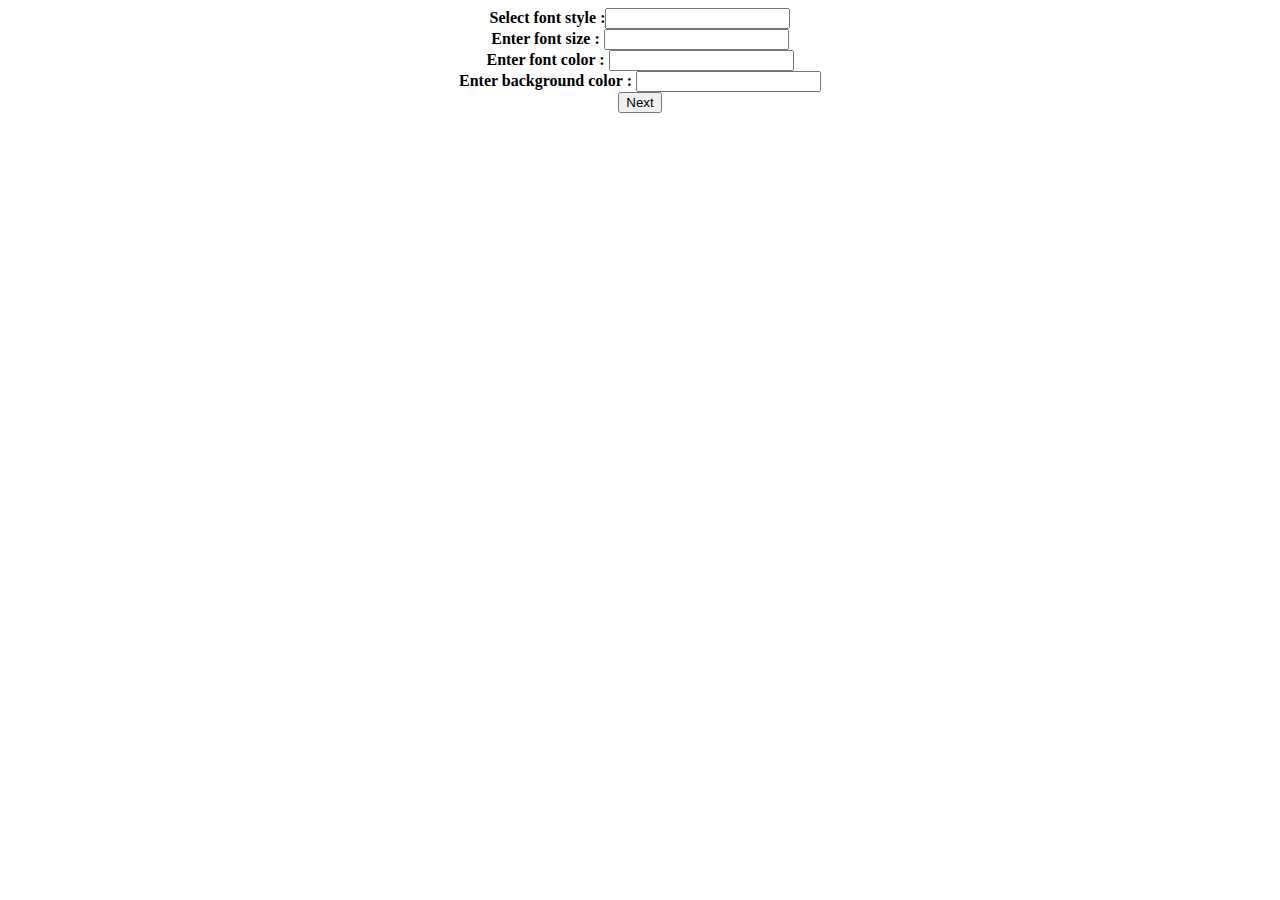
<file: PHP_ASS/ass1/set_A/SetA2_font_size_color/index.html>
<html>
<body>
<form action="nextpage.php" method="get">
<center>
<b>Select font style :</b><input type=text name=s1> <br>
<b>Enter font size : </b><input type=text name=s><br>
<b>Enter font color : </b><input type=text name=c><br>
<b>Enter background color :</b> <input type=text name=b><br>
<input type=submit value="Next">
</center>
</form>
</body>
</html>
</file>
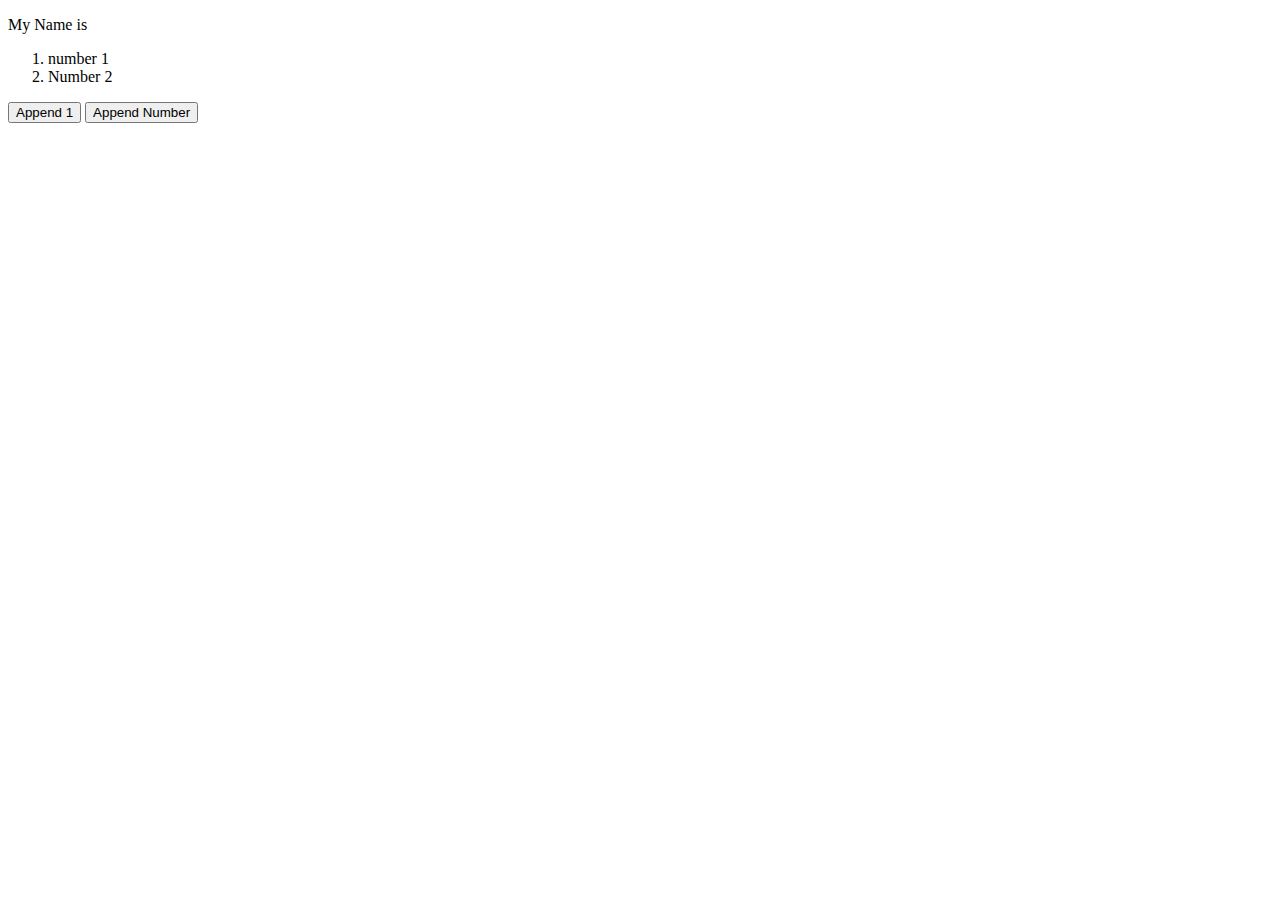
<file: PHP_ASS/ass3/Add_or_Append.html>
<!DOCTYPE html>
<html>
<head>
  <script src = "https://ajax.googleapis.com/ajax/libs/jquery/3.6.0/jquery.min.js"></script>
  <script>
    $(document).ready(function(){
      $("#btn1").click(function(){
         $("p").append("<b>Prajwal  </b>");
       });

      $("#btn2").click(function(){
         $("ol").append("<b> Number 3</b>");
       });
  });
</script>
</head>
<body>
  <p>My Name is </P>
  <ol>
    <li> number 1</li>
    <li> Number 2</li>
  </ol>

<button id = "btn1">Append 1 </button>
<button id = "btn2">Append Number </button>
</body>
</html>
</file>
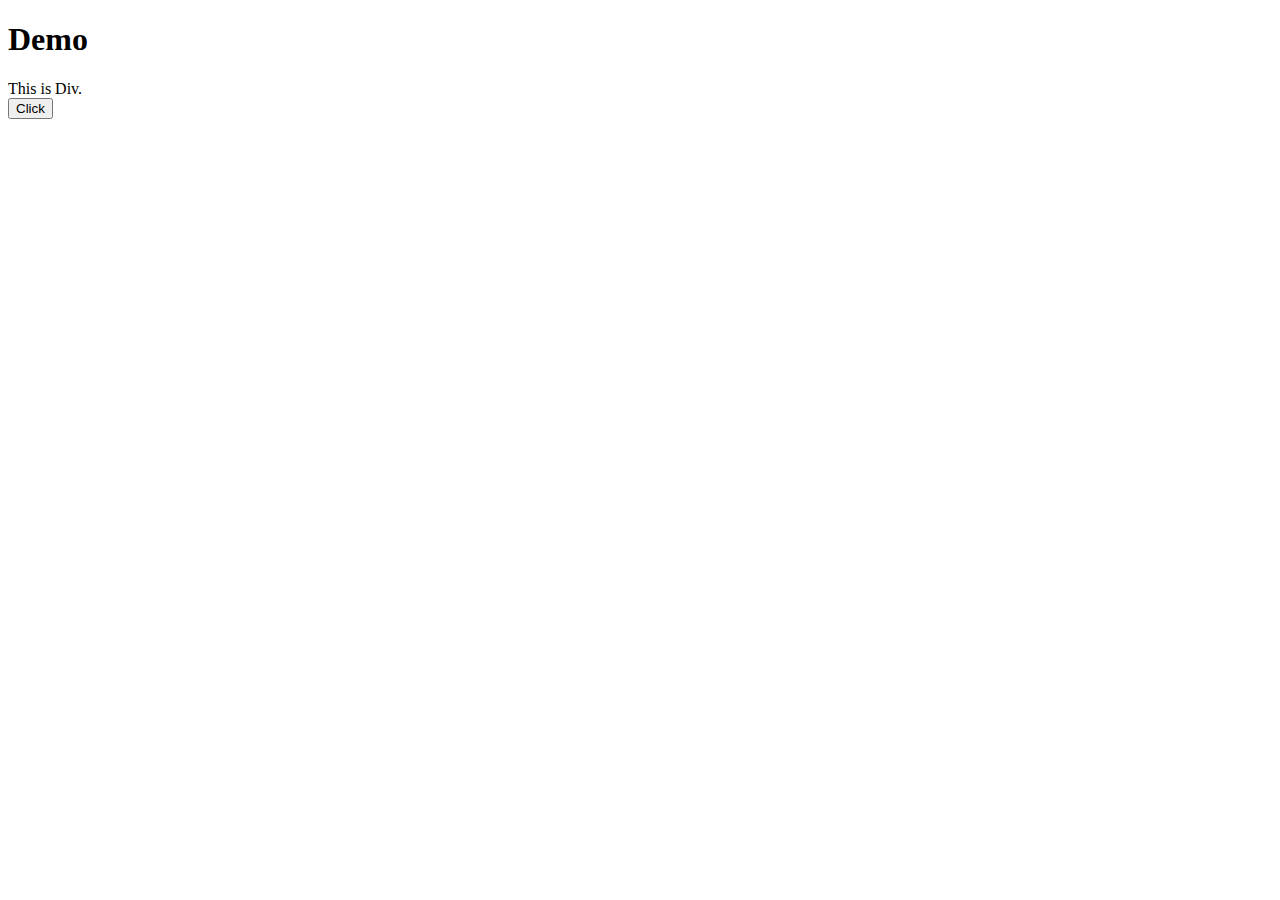
<file: PHP_ASS/ass3/remove_DIV_by_jquery.html>
<!DOCTYPE html>
<html>
<head>
  <script src = "https://ajax.googleapis.com/ajax/libs/jquery/3.6.0/jquery.min.js"></script>
  <script>
    $(document).ready(function(){
      $("#btn1").click(function(){
         $('div').remove();
       });
    });
  </script>
</head>
<body>
<h1>Demo</h1>
 <div>
  This is Div.
 </div>
<button id = "btn1">Click </button>
</body>
</html>
</file>
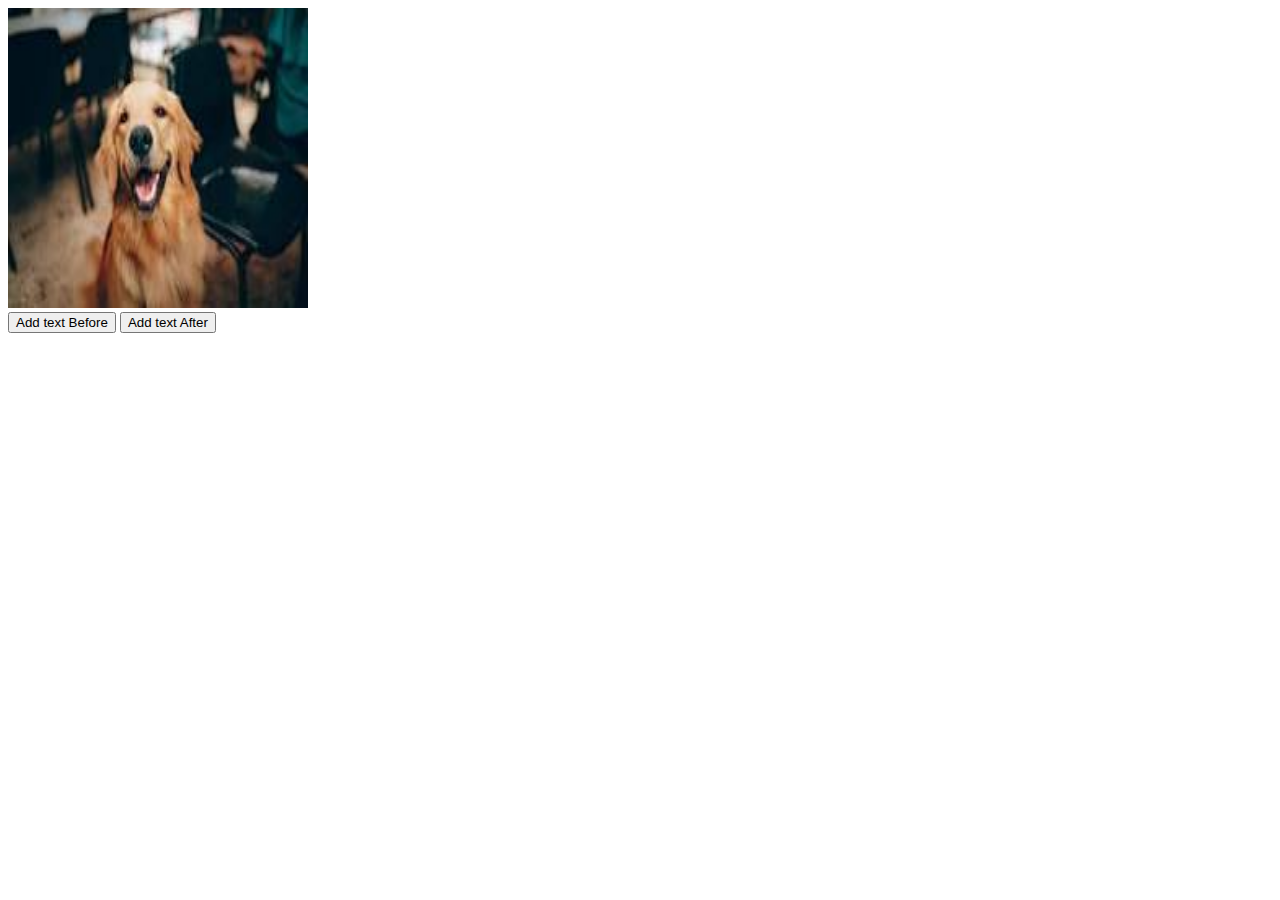
<file: PHP_ASS/ass3/text_before_and_after_image.html>
<!DOCTYPE html>
<html>
<head>
	<script src = "https://ajax.googleapis.com/ajax/libs/jquery/3.6.0/jquery.min.js"></script>
<script>
	 $(document).ready(function(){
         $("#button1").click(function(){
	 $("img").before("<b>adding text Before image</b>");
	 });

	 $("#button2").click(function(){
	 $("img").after("<b>adding text After image</b>");
	 });

	 });

</script>
</head>
<body>
  
	 <img src="dog.jpg" width="300" height="300"> 
 

<br><button id = "button1">Add text Before</button>
<button id = "button2">Add text After</button>
</body>
</html>
</file>
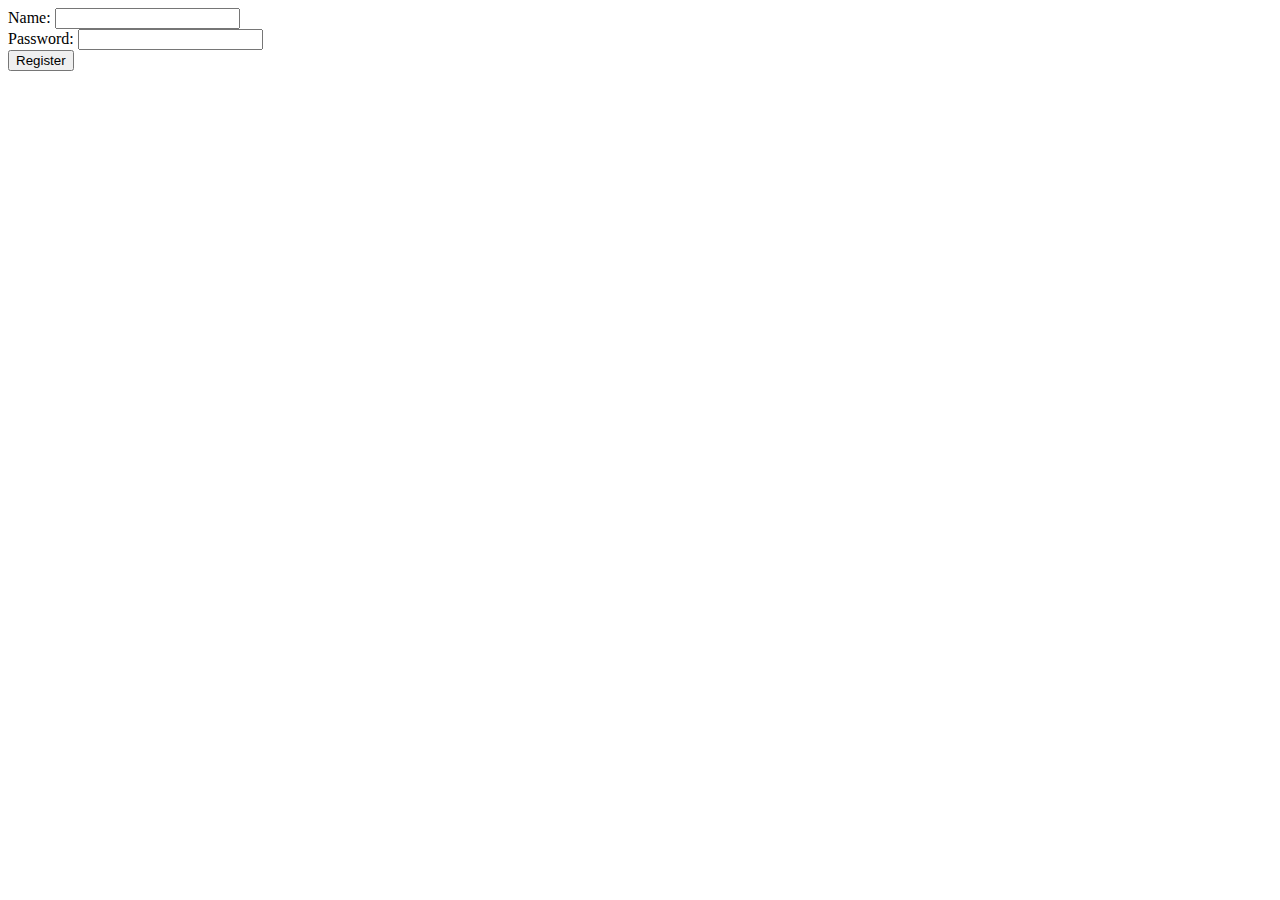
<file: PHP_ASS/ass3/user_pass_for_membership.html>
<!DOCTYPE html>
<html>
<body> 
 <script type = "text/javascript">  
    function validateform(){  
    var name=document.myform.name.value;  
    var password=document.myform.password.value;  
      
    if (name==null || name=="" || password==null || password.length>=7){  
      alert("Error Happend"); 
      return false;  
    }  
     else
      alert("register successful");
    }  
    </script>  
    <body>  
    <form name="myform" method="post" action="" onsubmit="return validateform()" >  
    Name: <input type="text" name="name"><br/>  
    Password: <input type="password" name="password"><br/>  
    <input type="submit" value="Register">  
    </form>  
    </body>
</html>
</file>
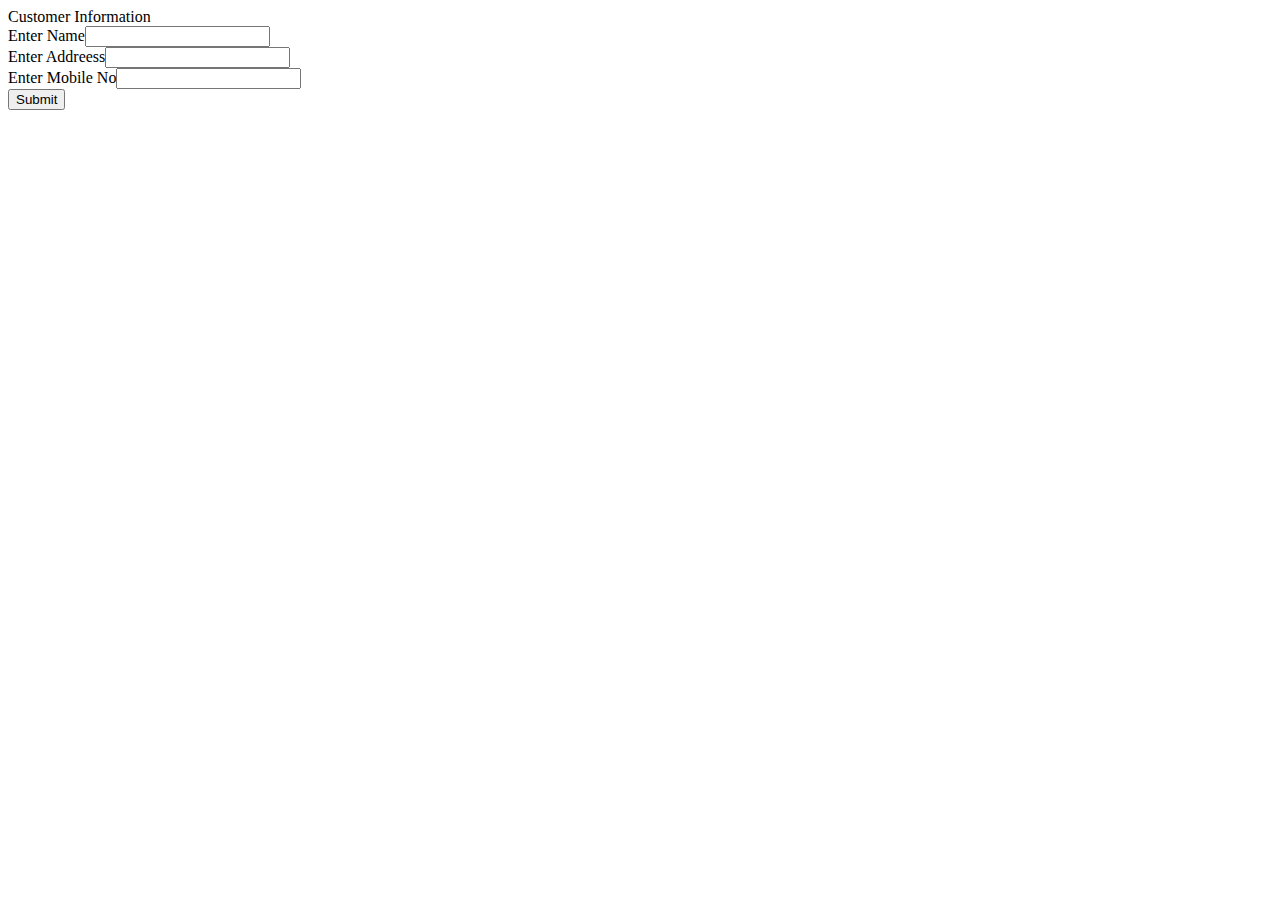
<file: PHP_ASS/ass1/Set_C_customer_info/setc.html>
<html>
<body>
	<form method = "post" action = "setc.php">
	Customer Information <br>
	Enter Name<input type = "text" name = "nm"><br>
	Enter Addreess<input type = "text" name = "add"><br>
	Enter Mobile No<input type = "text" name = "mno"><br>
	<input type = "submit"value = "Submit"><br>

</body>
</html>
</file>
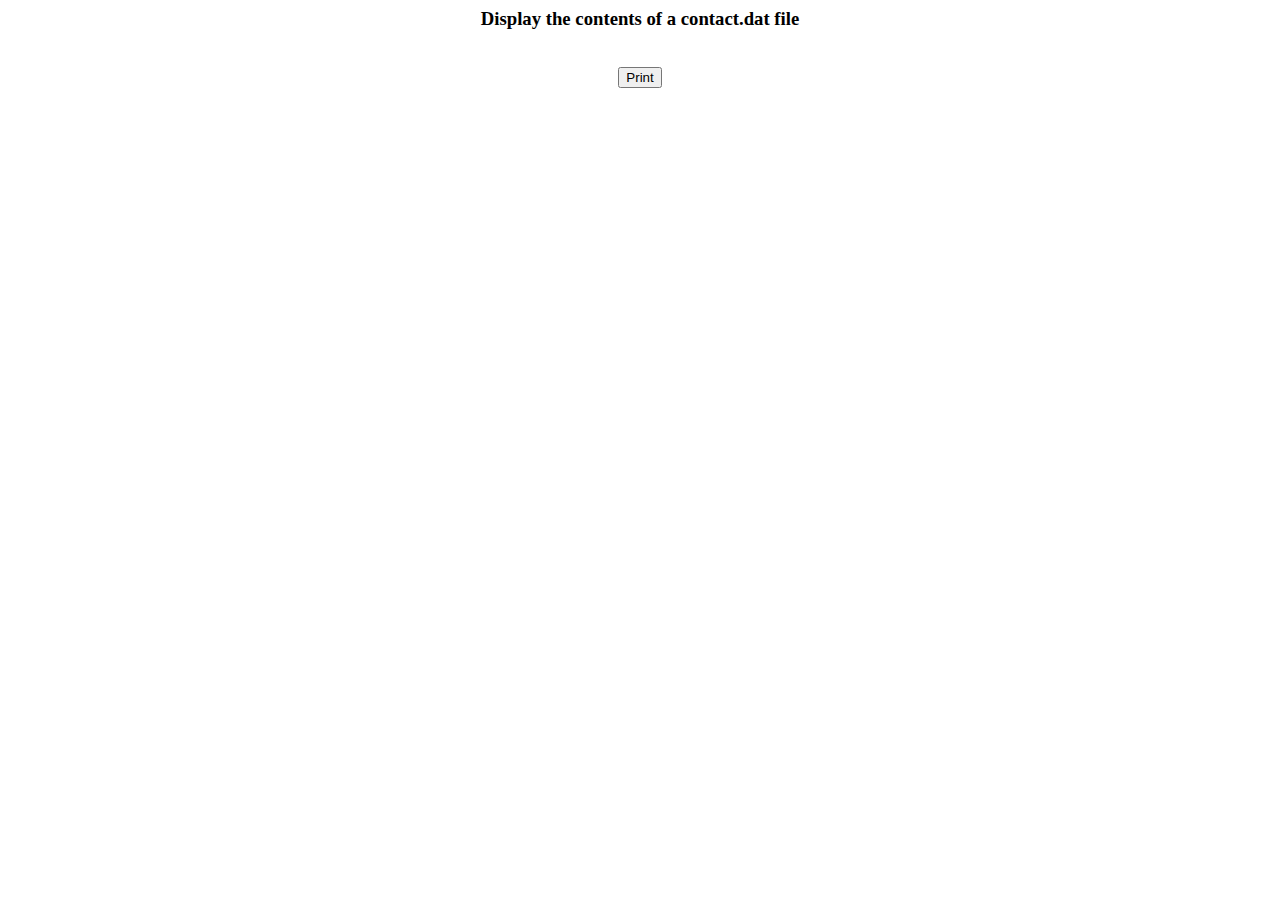
<file: PHP_ASS/ass4/AJAX_contact/SetA1.html>
<html>
<head>
<style>
span
{
                font-size: 25px;
}
table
{
                color: blueviolet; ;
}
</style>

<script type="text/javascript" >
                function print()
                {
                                var ob=false;
                                ob=new XMLHttpRequest();
             
                                ob.open("GET","SetA1.php");//emailid="+eid);
                                ob.send();         
             
                                ob.onreadystatechange=function()
                                {
                                                if(ob.readyState==4 && ob.status==200)
                                                {
                                                                document.getElementById("i").innerHTML=ob.responseText;
                                                }
                                }
                }           
</script>
</head>

<body>
<center>
<h3>Display the contents of a contact.dat file </h3>
<br><input  type="button"  value=Print onclick="print()" >
<span id="i"></span>
</center>
</body>
</html>
</file>
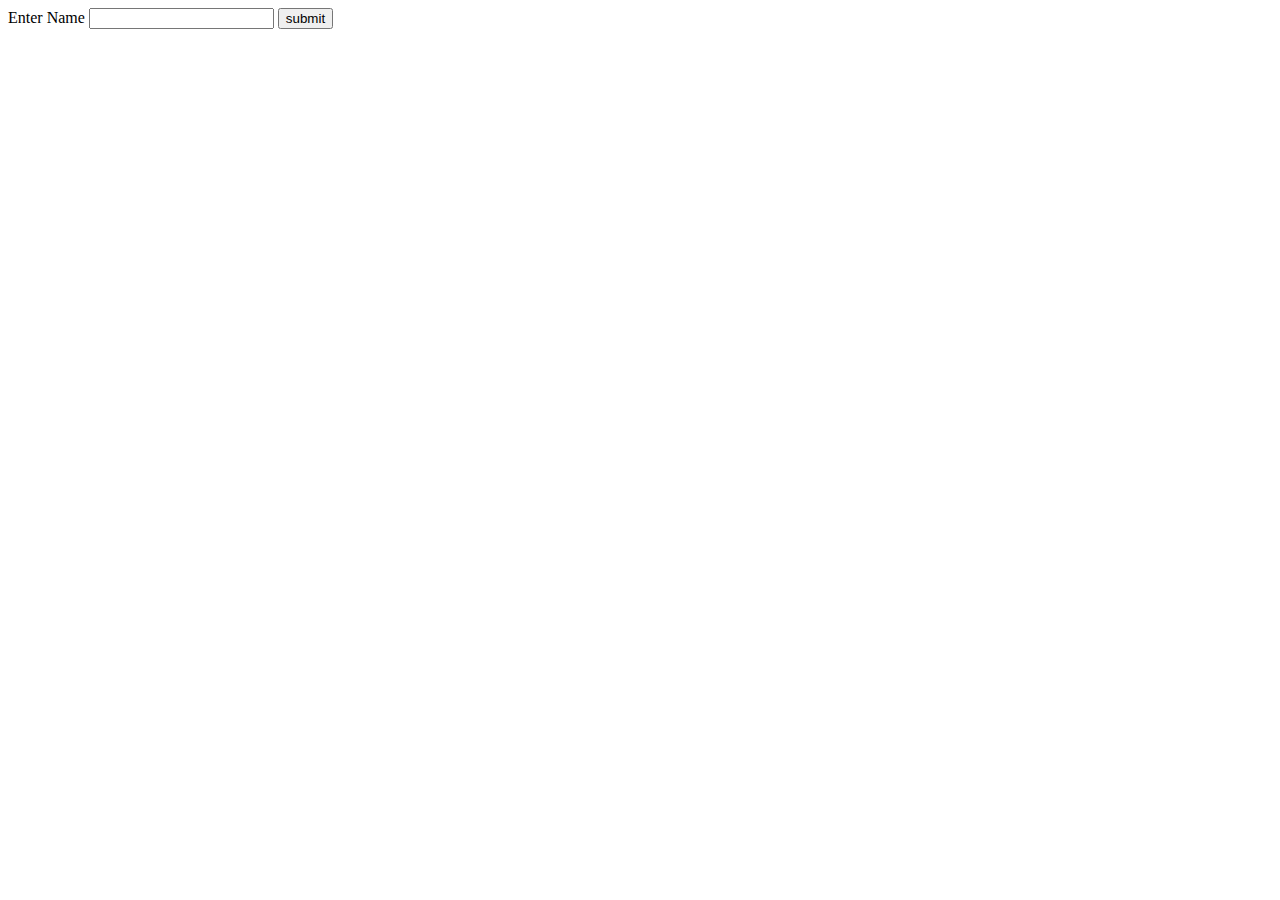
<file: PHP_ASS/ass4/CRICKET/cricket.html>
<html>
<head>
<script type = "text/javascript">
function print()
{
   var x = false;
   x = new XMLHttpRequest();
   t1 = document.getElementById("pass").value;
   x.open("GET" , "cricket.php?t1=" + t1,true);
   x.send();
   x.onreadystatechange = function()
   {
      if(x.readyState == 4 && x.status == 200)
      {
           document.getElementById("i").innerHTML = x.responseText;
      }
   }
}  
</script>
</head>
<body>
Enter Name <input type = "text" name = "t1" id = "pass">
<input type = "button" value = "submit" onclick = "print()">
<span id = "i"></span>
</body>
</html>
</file>
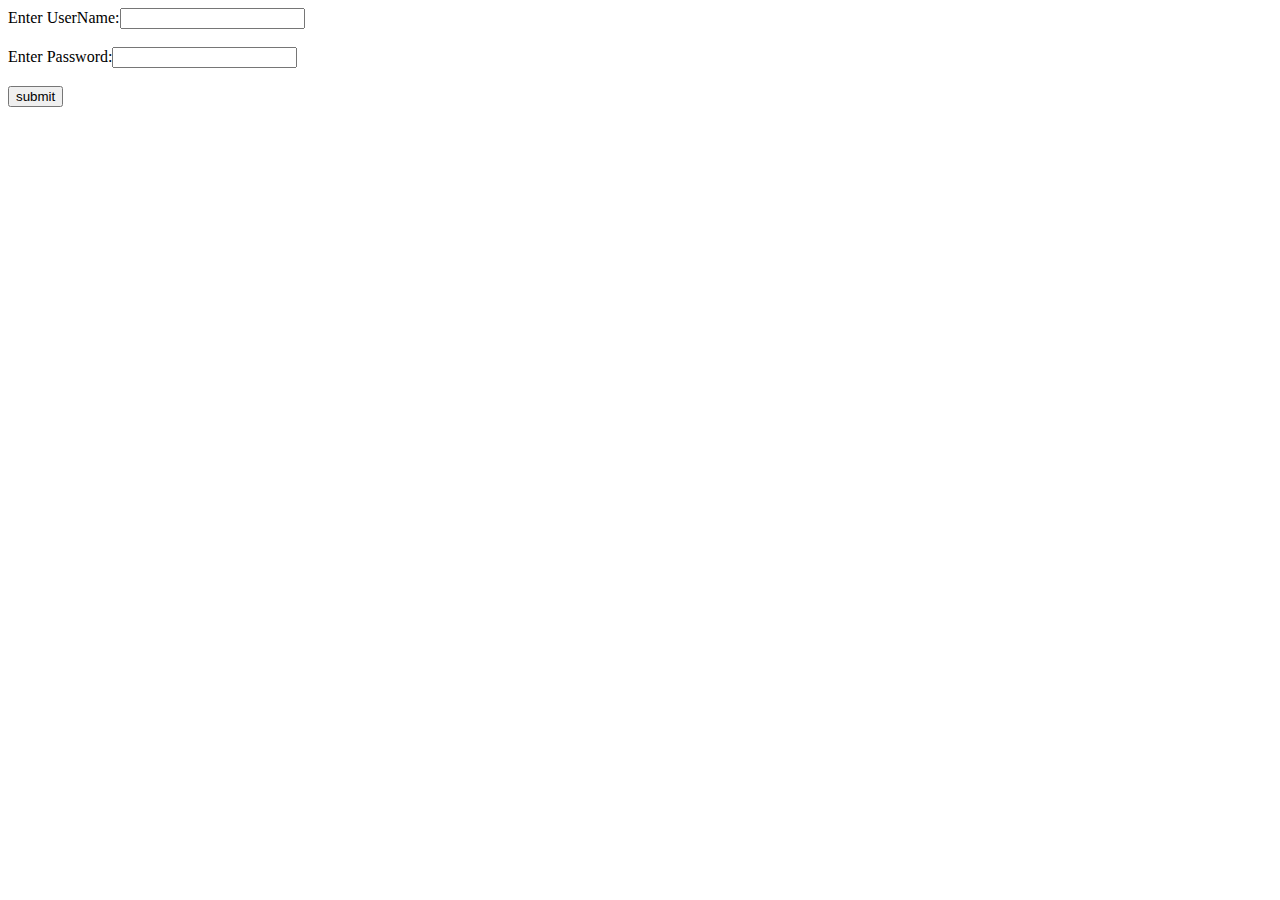
<file: PHP_ASS/ass1/set_B/setb1_username_password/SetB1.html>
<html>
	<body>
	<form action="SetB1.php" method="post">
   
      
	Enter UserName:<input type="text" name="uname"><br><br>
	Enter Password:<input type="password" name="pass"><br> <br>
	<input type="submit" value="submit">
  
	</form>
     
	</body>
</html>
</file>
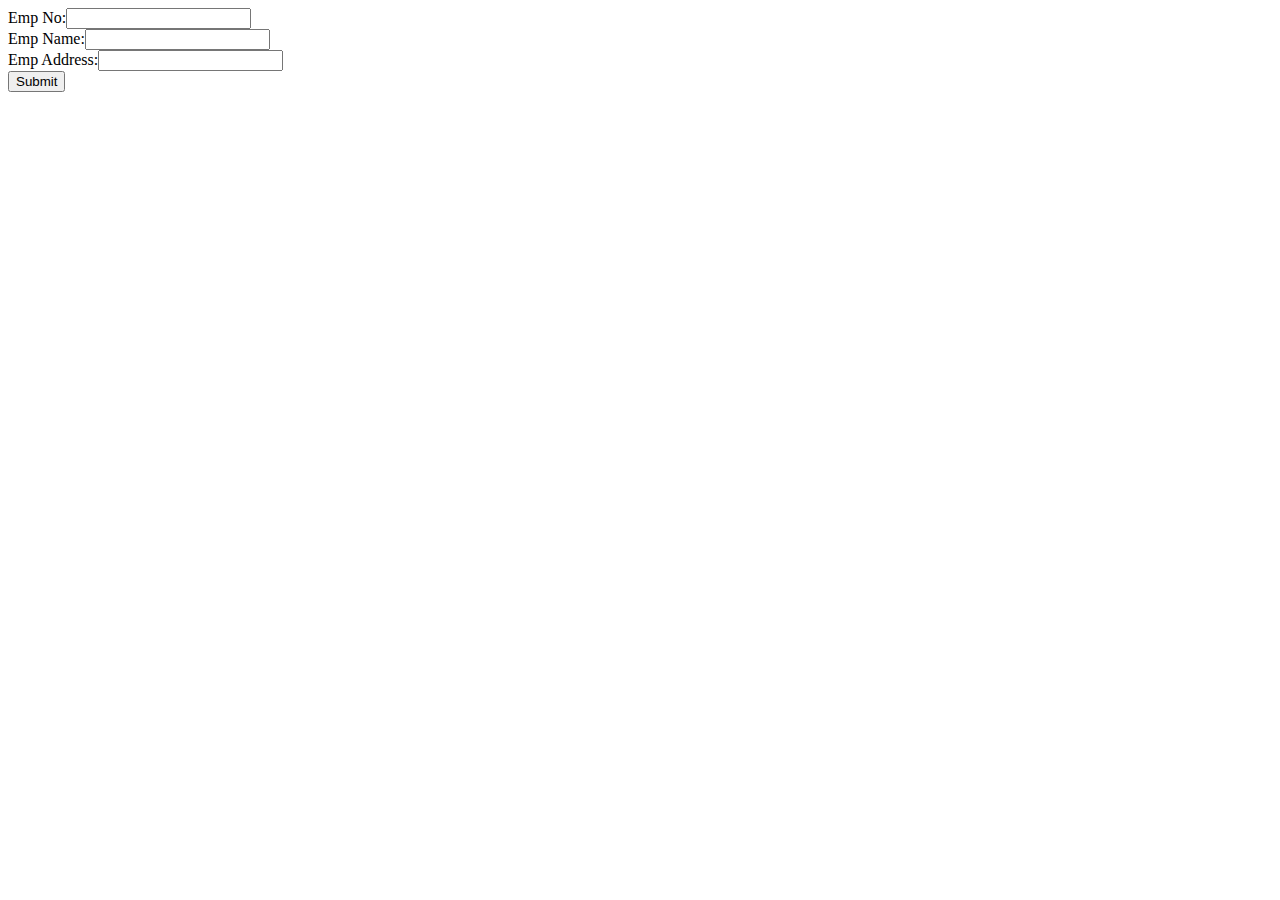
<file: PHP_ASS/ass1/set_B/setb2_employee_details/login1.html>
<html>
   <body>
     <form method="POST" action="page2.php">
     Emp No:<input type="text" name="t1"><br>
     Emp Name:<input type="text" name="t2"><br>
     Emp Address:<input type="text" name="t3"><br>

    <button class="w-100 btn btn-lg btn-primary" type="submit">Submit</button>
     
   </body>
</html>
</file>
